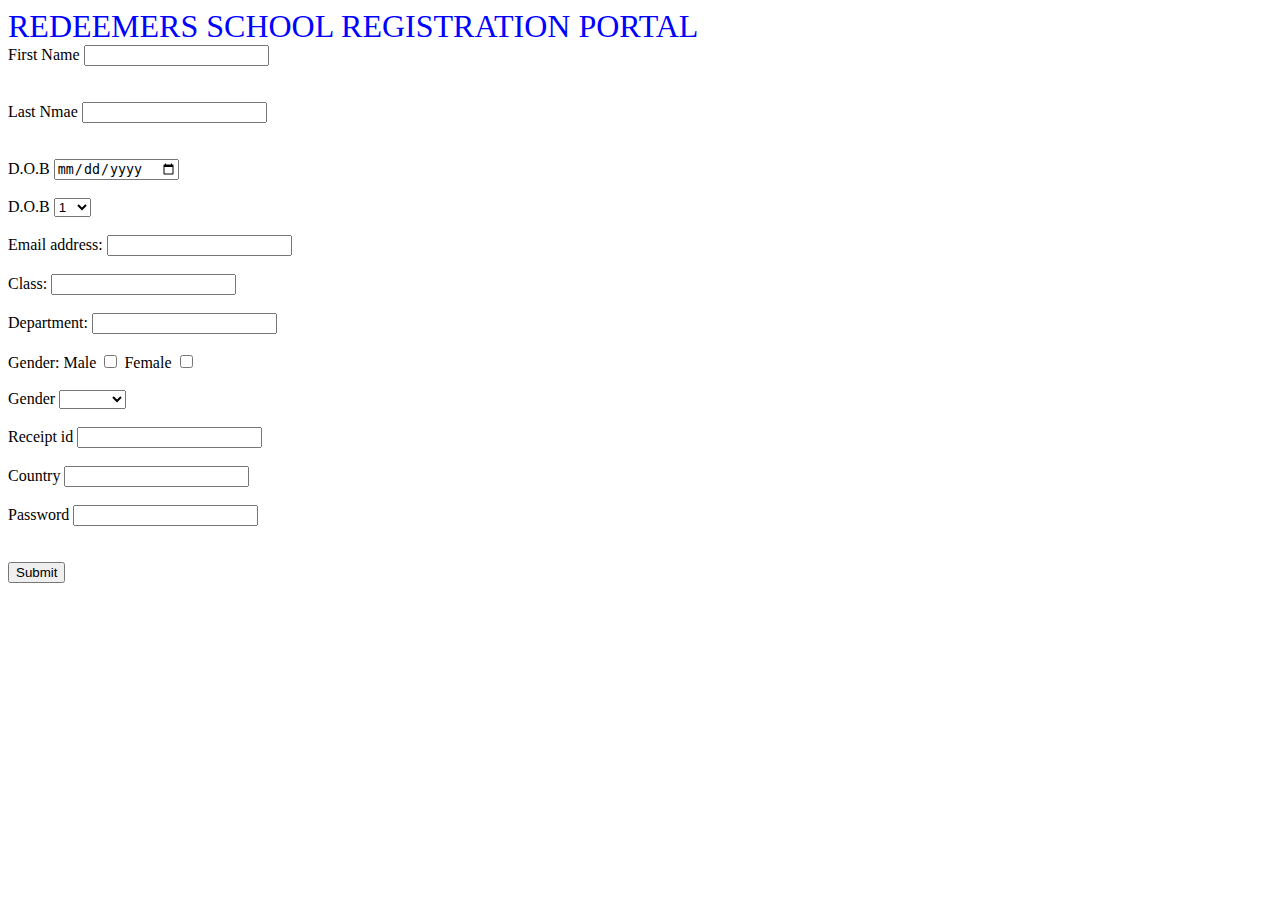
<file: form.html>
<!-- forms is used to enter user data into a data base -->
 <!DOCTYPE html>
 <html lang="en">
 <head>
    <meta charset="UTF-8">
    <meta name="viewport" content="width=device-width, initial-scale=1.0">
    <title>REDEEMERS SCHOOL REGISTRATION PORTAL</title>
 </head>
 <body>
<div style="color: blue; font-size: xx-large; background-image: -webkit-image-set(display: block;);" >REDEEMERS SCHOOL REGISTRATION PORTAL</h1></div>
    <form action="https://docs.google.com/spreadsheets/d/1fjj8EX5BwDqwJ6T46EOfR8yFUlHAST0kT-C8FHkd9oQ/edit?gid=0#gid=0/submit" method="get">
       <div> <label for="name">First Name</label>
        <input type="text" id="name" required>
        </div>
        <br><br>

       <div> <label for="name">Last Nmae</label>
        <input type="text" id="name" required>
        </div>
        <br><br>

        <label for="age">D.O.B</label>
        <input type="date" id="date" required>
        <br><br>

        <label for="age">D.O.B</label>
        <select id="age" style="color: black;">
         <option value="1">1</option>
         <option value="2">2</option>
         <option value="3">3</option>
         <option value="4">4</option>
         <option value="5">5</option>
         <option value="6">6</option>
         <option value="7">7</option>
         <option value="8">8</option>
         <option value="9">9</option>
         <option value="10">10</option>

        </select>
        <br><br>



        <label for="email">Email address:</label>
        <input type="email" id="email" required>
        <br><br>

        <label for="class">Class:</label>
        <input type="class" id="class" required>
        <br><br>

        <label for="department">Department:</label>
        <input type="text" id="name" required>
        <br><br>

    <label for="gender">Gender:</label>
    <label for="Male">Male</label>
    <input type="checkbox" id="male" name="gender" value="male" required>
    <label for="female">Female</label>
    <input type="checkbox" id="female" name="gender" value="female" required>
    <br><br>

    <label for="gender">Gender</label>
    <select name="gender">
   <option value="Value 1" 
      selected="selected"> </option>
   <option value="Value 2">Male</option>
   <option value="Value 4">Female</option>
   <option value="Value 3">Other</option></select>
   <br><br>

   <label for="SCHOOL">Receipt id</label>
   <input type="text" id="Receipt">
   <br><br>


   <label for="country">Country</label>
   <input type="" id="country" required>
   <br><br>

   <label for="password">Password</label>
   <input type="password" id="password" required>

    </form>
    <br><br>
    <form><input type="submit"></form>
    
 </body>
 </html>
</file>
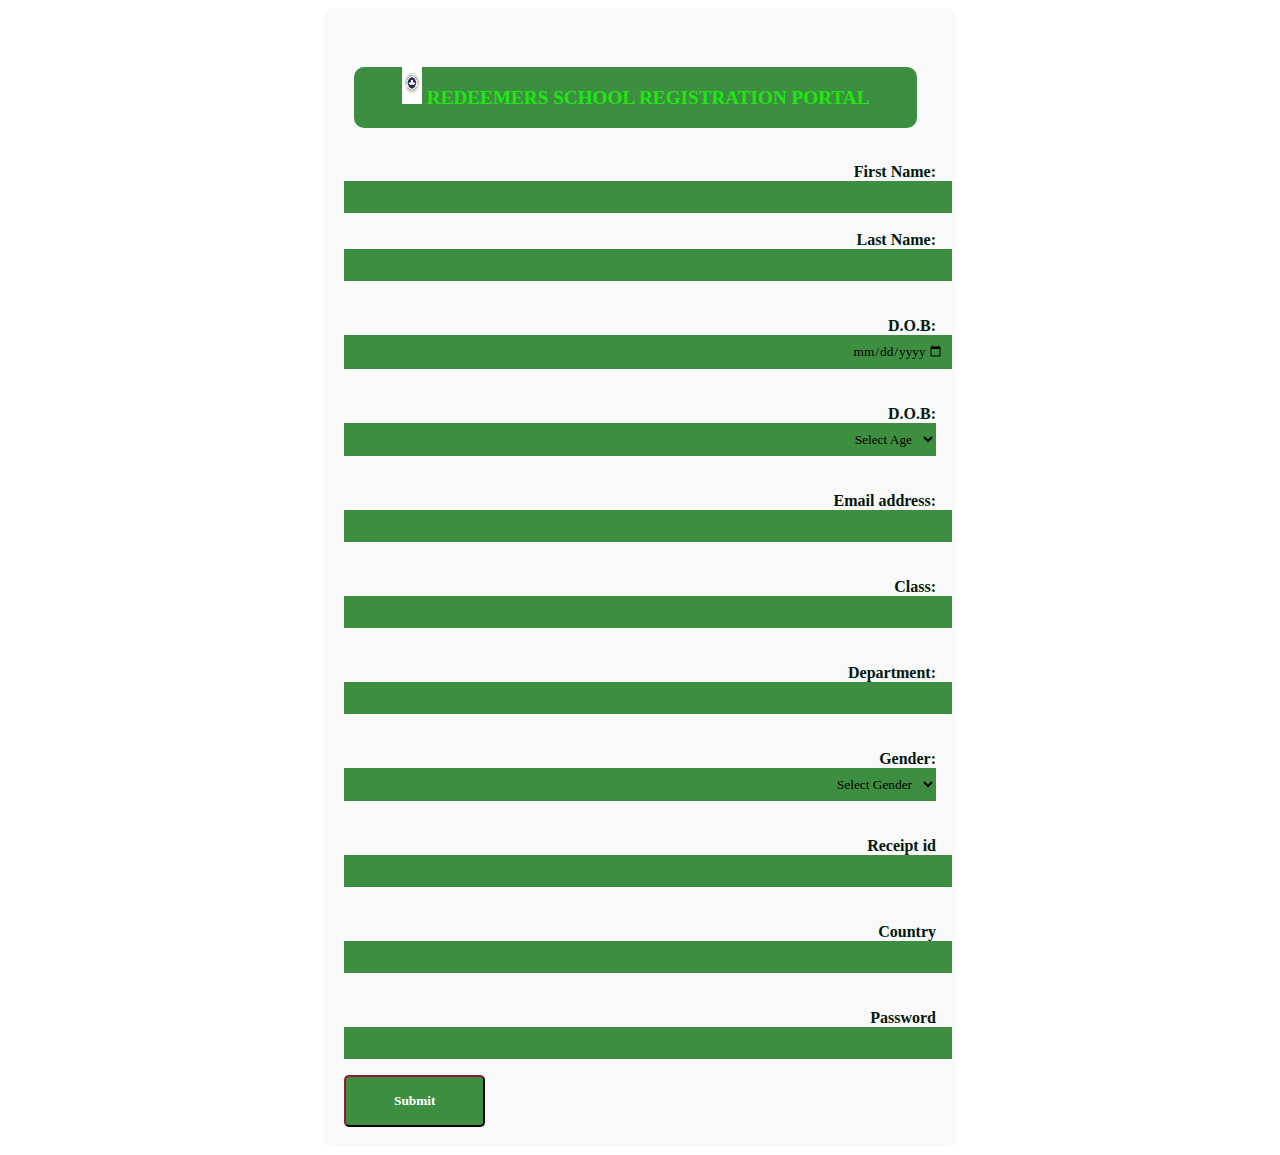
<file: form1.html>
<!-- forms is used to enter user data into a data base -->
 <!DOCTYPE html>
 <html lang="en">
 <head>
    <meta charset="UTF-8">
    <meta name="viewport" content="width=device-width, initial-scale=1.0">
    <title>REDEEMERS SCHOOL REGISTRATION PORTAL</title>
    <link rel="stylesheet" href="form.css">
 </head>
 <body>

    <form action="https://docs.google.com/spreadsheets/d/1fjj8EX5BwDqwJ6T46EOfR8yFUlHAST0kT-C8FHkd9oQ/edit?gid=0#gid=0/submit" method="get">
     <div class="head"> 
    <br><br>

<div><hi class="title" style="margin-top: 50px;">
     <img src="redd.png" height="40px" width="20px" alt="logo">
    REDEEMERS SCHOOL REGISTRATION PORTAL
</h1> 
</div>
<br><br><br>
         <div class="label"> <label for="name">First Name:</label>
        <input type="text" id="name" required class="input">
         </hi>
        <br><br>
    </div>

       <div class="label"> <label for="name">Last Name:</label>
        <input type="text" id="name" required class="input">
        </div>
        <br><br>

        <div class="label"><label for="age">D.O.B:</label>
        <input type="date" id="date" required class="input">
        </div>
        <br><br>

       <div class="label"> <label for="age">D.O.B:</label>
        <select id="age" name="DOB"  style="color: black;" class="input">
         <option value="">Select Age</option>   
         <option value="1">1</option>
         <option value="2">2</option>
         <option value="3">3</option>
         <option value="4">4</option>
         <option value="5">5</option>
         <option value="6">6</option>
         <option value="7">7</option>
         <option value="8">8</option>
         <option value="9">9</option>
         <option value="10">10</option>

        </select>
        </div>
        <br><br>



       <div class="label"> <label for="email">Email address:</label>
        <input type="email" id="email" required class="input">
        </div>
        <br><br>

       <div class="label"> <label for="class">Class:</label>
        <input type="class" id="class" required class="input">
        </div>
        <br><br>

       <div class="label"> <label for="department">Department:</label>
        <input type="text" id="name" required class="input">
        </div>
        <br><br>

  <div class="label"> <label for="gender">Gender:</label>
        <select name="gender" id="gender" class="input">
            <option value="" selected>Select Gender</option>
            <option value="male">Male</option>
            <option value="female">Female</option>
            <option value="other">Other</option>
            
        </select>
        </div>
   <br><br>

  <div
   class="label"> <label for="SCHOOL">Receipt id</label>
   <input type="text" id="Receipt" class="input">
   </div>
   <br><br>


   <div class="label"><label for="country">Country</label>
   <input type="text" id="country" required class="input">
   </div>
   <br><br>

   <div class="label"><label for="password">Password</label>
   <input type="password" id="password" required class="input">
   </div>

    </form>
    
    <form><input type="submit" class="submi"></form>

</div>
   
 </body>
 </html>
</file>
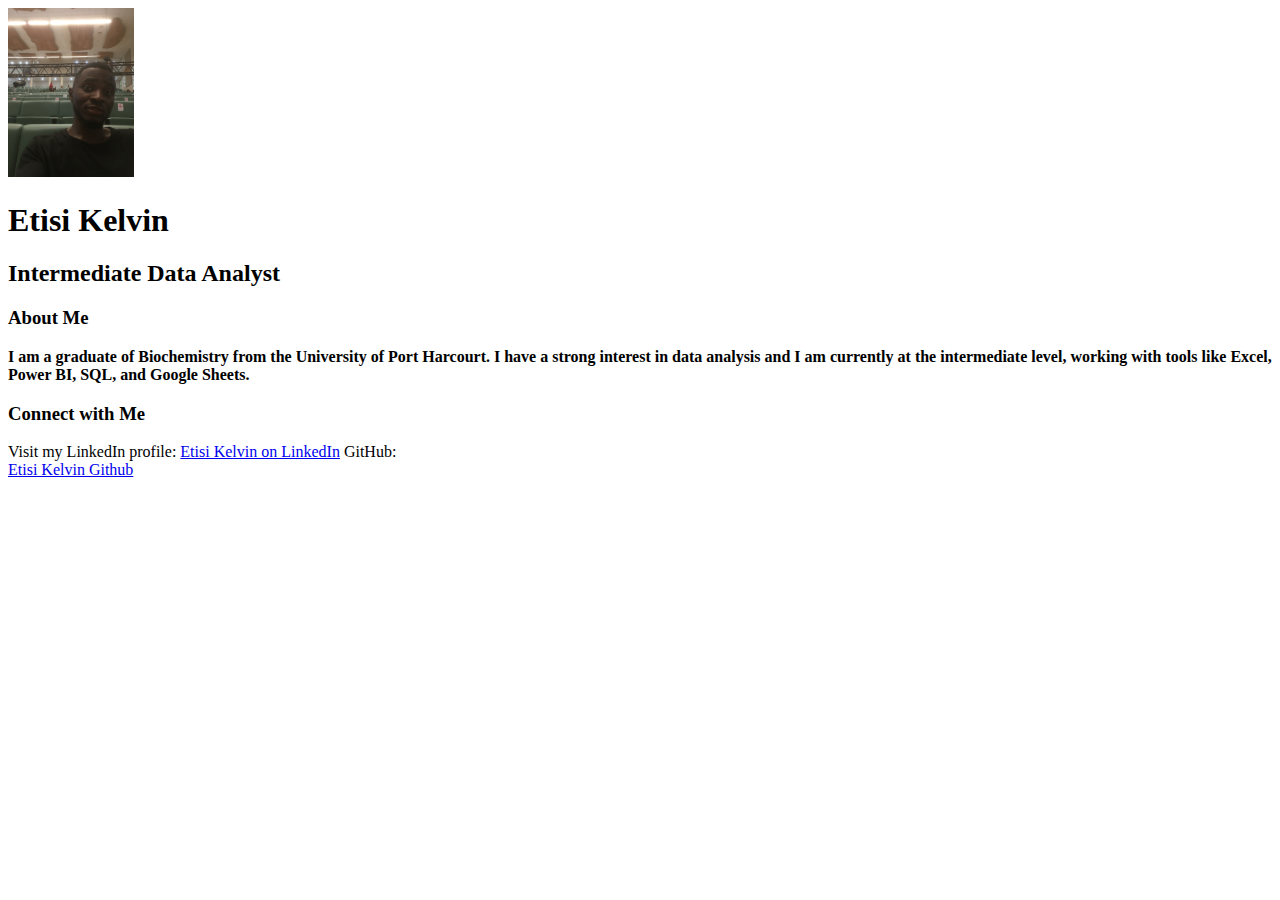
<file: my profile.html>
<!DOCTYPE html>
<html lang="en">
<head>
    <meta charset="UTF-8">
    <meta name="viewport" content="width=device-width, initial-scale=1.0">
    <title>Etisi Kelvin's Mini Portfolio</title>
</head>
<body>
 <!-- Profile Picture -->
  <img src="IMG_4683.JPG" style="width: 10%; height: auto;" />  

  <!-- Name and Profession -->
  <h1>Etisi Kelvin</h1>
  <h2>Intermediate Data Analyst</h2>

  <!-- Educational Background -->
  <h3>About Me</h3>
  <b><p>
    I am a graduate of Biochemistry from the University of Port Harcourt. 
    I have a strong interest in data analysis and I am currently at the intermediate level, 
    working with tools like Excel, Power BI, SQL, and Google Sheets.
  </p></b>
  <!-- Portfolio or Social Link -->
  <h3>Connect with Me</h3>
  <p>
    Visit my LinkedIn profile: 
    <a href="https://www.linkedin.com/in/kelvin-etisi-39704a259/" title="My Picture">Etisi Kelvin on LinkedIn</a>
    GitHub: 
   <br> <a href="https://github.com/Kelvinzx" title="My Picture">Etisi Kelvin Github</a>
  </p>
</body>
</html>
</file>
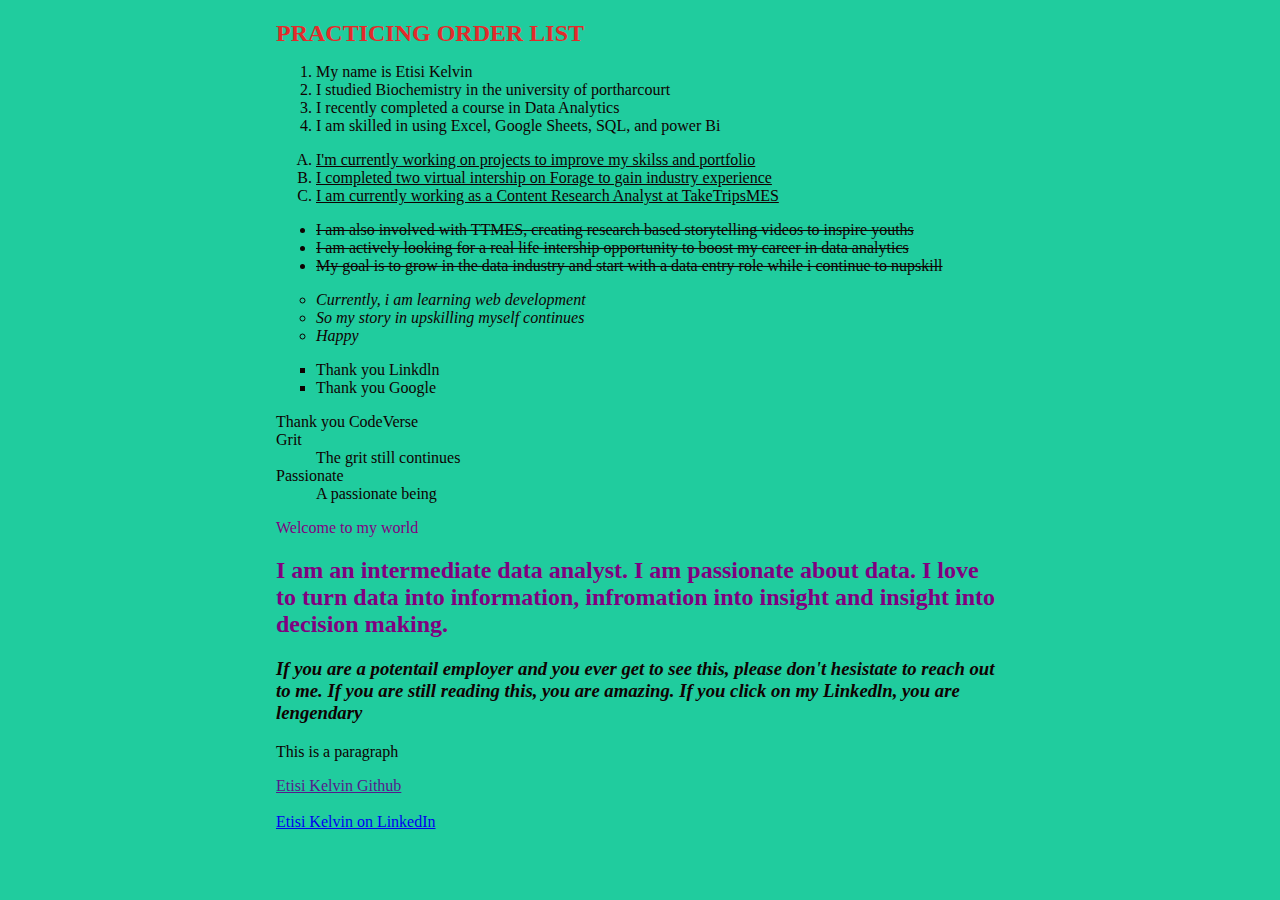
<file: orderlist.html>
<!DOCTYPE html>
<html lang="en">
<head>
    <meta charset="UTF-8">
    <meta name="viewport" content="width=device-width, initial-scale=1.0">
    <title>Document</title>
    <link rel="stylesheet" href="orderlist.css">
</head>

<!-- Numbering order list using <ol></ol> -->
<body class="body" >
    <hi class="tit">PRACTICING ORDER LIST</hi>
    <ol type="1" class="code"> 

        <li>My name is Etisi Kelvin</li>
        <li>I studied Biochemistry in the university of portharcourt</li>
        <li>I recently completed a course in Data Analytics</li>
        <li>I am skilled in using Excel, Google Sheets, SQL, and power Bi</li>
        

    </ol>

    <ol type="A">
        <u>
            <li>I'm currently working on projects to improve my skilss and portfolio</li>
            <li>I completed two virtual intership on Forage to gain industry experience</li>
            <li>I am currently working as a Content Research Analyst at TakeTripsMES</li>
    </u>

        
    </ol>


<!-- Unorder list we use <ul></ul> This just give bullet point instaed of numbers or alphabatic -->

<ul type="disc",> 

        <del><li>I am also involved with TTMES, creating research based 
            storytelling videos to inspire youths </li>
        <li>I am actively looking for a real life intership 
            opportunity to boost my career in data analytics

        </li>
        <li>My goal is to grow in the data industry and start 
            with a data entry role while i continue to nupskill
        </li>
        </del>

    </ul>

    <ul type="Circle" class="free">
        <li> Currently,  i am learning web development</li>
        <li> So my story in upskilling myself continues</li>
        <li> Happy</li>

    
    </ul>


    <ul type="Square">

    <li> Thank you Linkdln</li>
    <li> Thank you Google
    </li>

    </ul>
<!-- Defintion List(Pair of text and associated definition using <d></d>) -->


<dl>
    <dt> Thank you CodeVerse</dt>
    <dd You are amazing></dd>
    <dt>Grit</dt>
    <dd> The grit still continues</dd>
    <dt>Passionate</dt>
    <dd>A passionate being</dd>

</dl>


<!-- DIV which a block element(it creates a logical division within a page). Inlineelement -->

    <hi class="bio">Welcome to my world</hi>
    <h2 class="bio">I am an intermediate data analyst. I am passionate about data.
         I love to turn data into information,
         infromation into insight and insight into decision making.</h2>
    <h3 class="bi">If you are a potentail employer and you ever get to see this, 
        please don't hesistate to reach out to me.
        If you are still reading this, you are amazing. If you click on my Linkedln, you are lengendary
    </h3>



    <!-- This is the paragraph tag -->

<p>This is a paragraph</p>

<a href=""https://github.com/Kelvinzx" title="My Picture">Etisi Kelvin Github</a>

</a>
<br><br>
<a href="https://www.linkedin.com/in/kelvin-etisi-39704a259/"
 title="My Picture">Etisi Kelvin on LinkedIn</a>







     
</body>
</html>
</file>
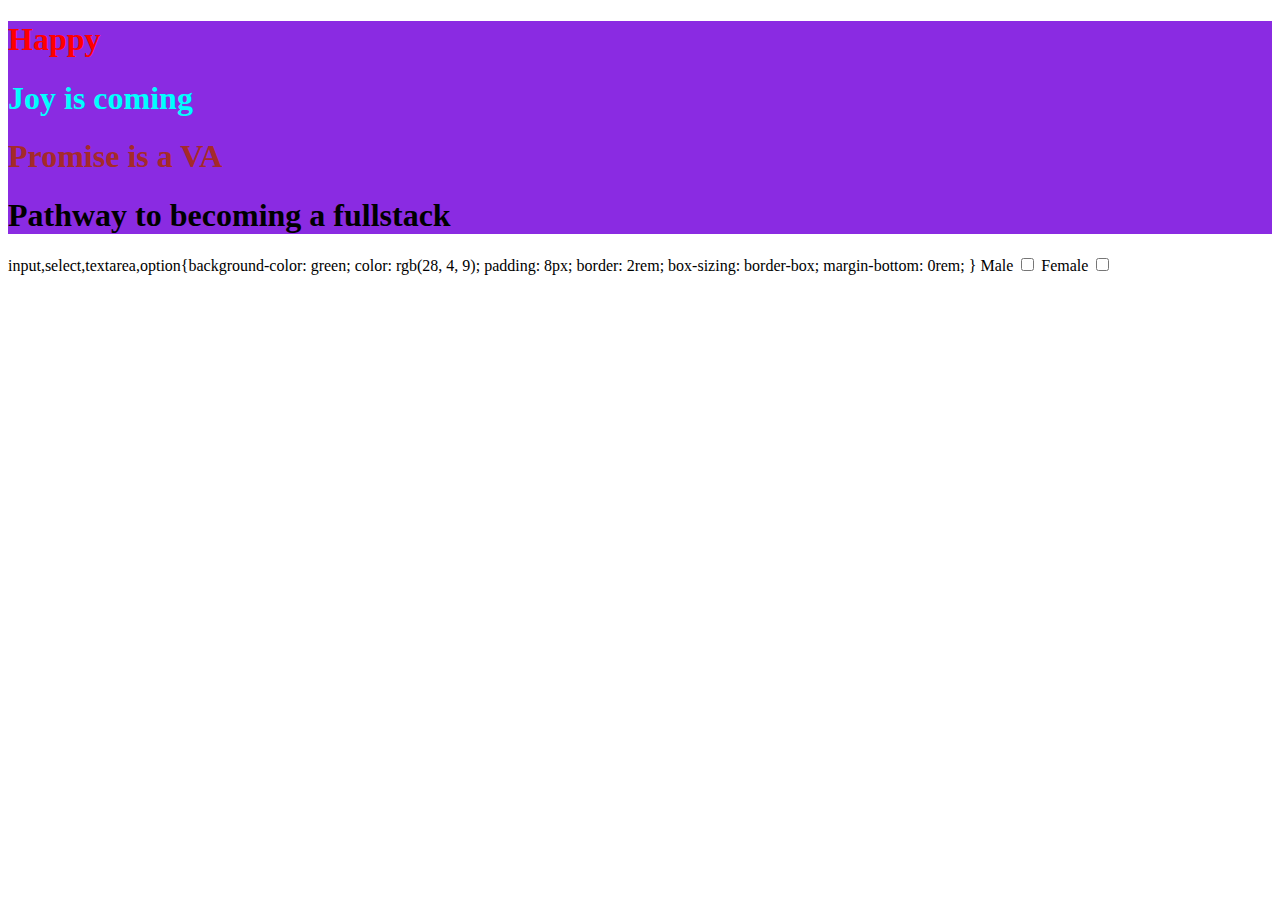
<file: work.html>
<!DOCTYPE html>
<html lang="en">
<head>
    <meta charset="UTF-8">
    <meta name="viewport" content="width=device-width, initial-scale=1.0">
    <title>Document</title>
    <link rel="stylesheet" href="work.css">
</head>
<body>
    <div class="v3">
    <h1 class="v">Happy</h1>
    <h1 class="v1">Joy is coming</h1>
    <h1 class="v2">Promise is a VA</h1>
    <h1 id="journey">Pathway to becoming a fullstack</h1>

    </div>
    
</body>
</html>


input,select,textarea,option{background-color: green;
      color: rgb(28, 4, 9);
      padding: 8px;
      border: 2rem;
      box-sizing: border-box;
      margin-bottom: 0rem;
    }

    <!-- <div class="label"> <label for="gender">Gender:</label> -->
    <label for="Male">Male</label>
    <input type="checkbox" id="male" name="gender" value="male" required class="input">
    <label for="female">Female</label>
    <input type="checkbox" id="female" name="gender" value="female" required class="input">
    </div>
    <!-- <br><br> -->
</file>
<file: form.css>
.head{
    background-color: #f9f9f9;
    color: rgb(15, 1, 1); 
    padding: 20px;
    border-radius: 10px;
    width: 50%;
    margin: auto;
    box-sizing: border-box;
    font-family: 'Times New Roman', Times, serif;
    
  }

.label{color: rgb(2, 24, 13);
text-align:right;
text-shadow: 2px;
font-weight: bold;
fill: rgb(146, 11, 11);
font-weight: bold;
font-family: 'Times New Roman', Times, serif;

}

.input{
  padding: 0.5rem;
  border: 1rem;
  size: 2rem;
  width: 100%;
  background-color:#3e8e41;
  font-family: 'Times New Roman', Times, serif;
  text-align: right;

}

.title{
    background-color: #3e8e41;
    color: rgb(32, 231, 18); 
    padding: 20px; 
    border-radius: 10px;
    width: 100%;
    max-width: 100%;
    margin: 10px;
    box-sizing: border-box;
    font-size: larger;
    font-weight: bold;
    font-family: 'Times New Roman', Times, serif;
    text-align:center;
    padding-left: 3rem;
    padding-right: 3rem;

    }
  .submi{
    padding-left: 3rem;
    padding-right:3rem;
    padding-bottom:1rem;
    padding-top:1rem;
    margin-top: 1rem;
    box-shadow: 2rem;
    background-color: #3e8e41;
    border-color: rgb(64, 12, 24);
    font-weight: bolder;
    border-radius: 5px;
    text-align: center;
    -webkit-text-fill-color:#fff;
    border-style: outset;
    font-family: 'Times New Roman', Times, serif;
   }
</file>
<file: orderlist.css>
.bio{
    color:purple;

}
.body{
    background-color: rgb(32, 204, 158);
    color: rgb(15, 1, 1); 
    padding: 20px;
    border-radius: 10px;
    width: 60%;
    margin: auto;
    box-sizing: border-box;
    font-family: 'Times New Roman', Times, serif;
    fo
}
.free{font-style: italic;
}
.bi{font-style: italic;
}
.tit{
    font-size: x-large;
    color: rgb(226, 43, 43);
    font-weight: bold;
    text-align: center;

}
</file>
<file: work.css>
.v{ color: red
    ;}

.v1{ color: aqua;}



.v2{ color: brown;}
.v3{background-color: blueviolet;}

#name{color: bisque;}

.v3{box-shadow: 0cqi;}
</file>
